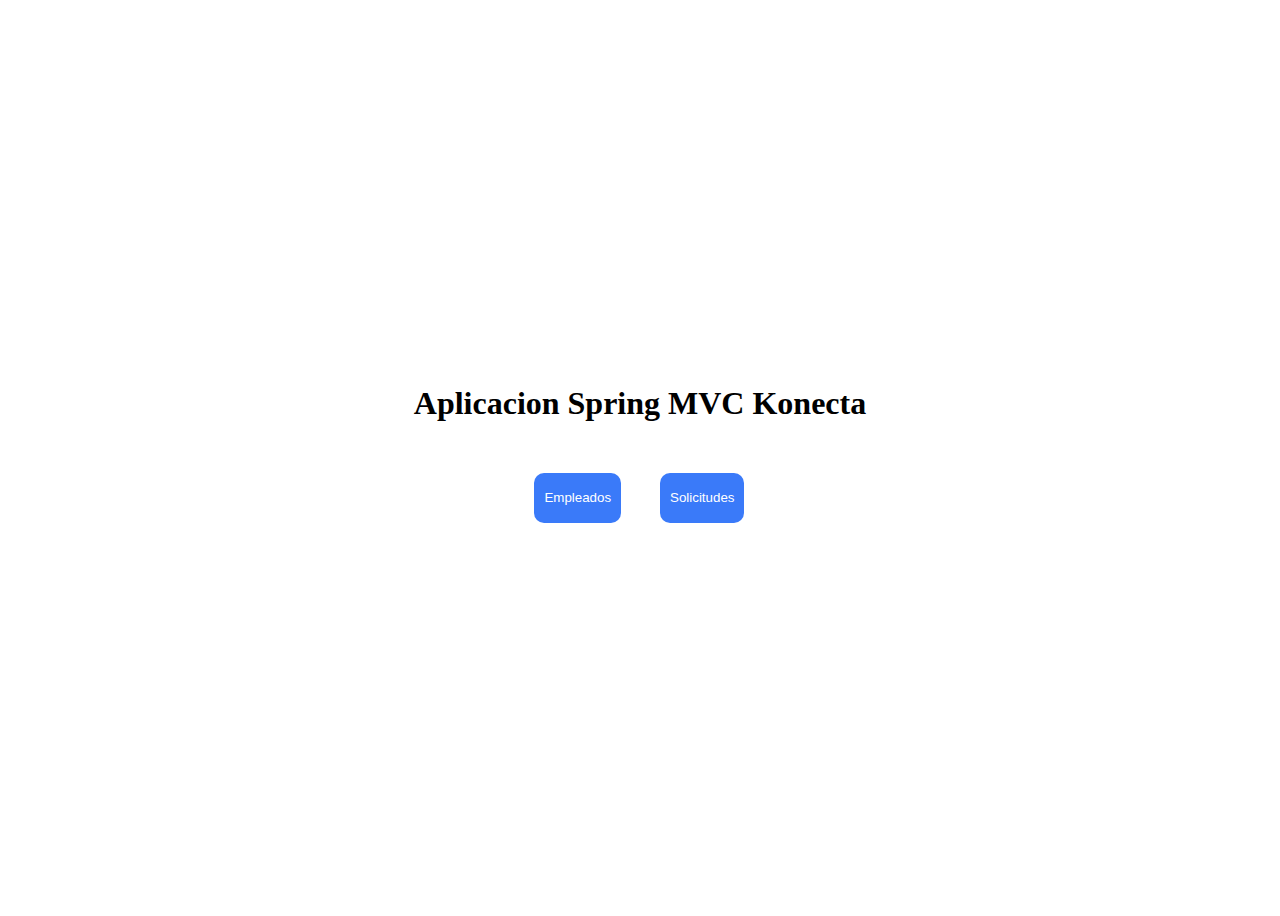
<file: target/classes/static/index.html>
<!DOCTYPE html>
<html lang="es">
  <head>
    <title></title>
    <meta charset="UTF-8" />
    <meta name="viewport" content="width=device-width, initial-scale=1" />
    <link
      rel="stylesheet"
      type="text/css"
      media="screen"
      href="css/styles.css"
    />
  </head>
  <body>
    <div class="container">
      <header class="title">
        <h1>Aplicacion Spring MVC Konecta</h1>
      </header>
      <div class="select-entity">
        <a type="button" href="/empleado/ver"><button>Empleados</button></a>
        <a type="button" href="/solicitud/ver"><button>Solicitudes</button></a>
      </div>
    </div>
  </body>
</html>
</file>
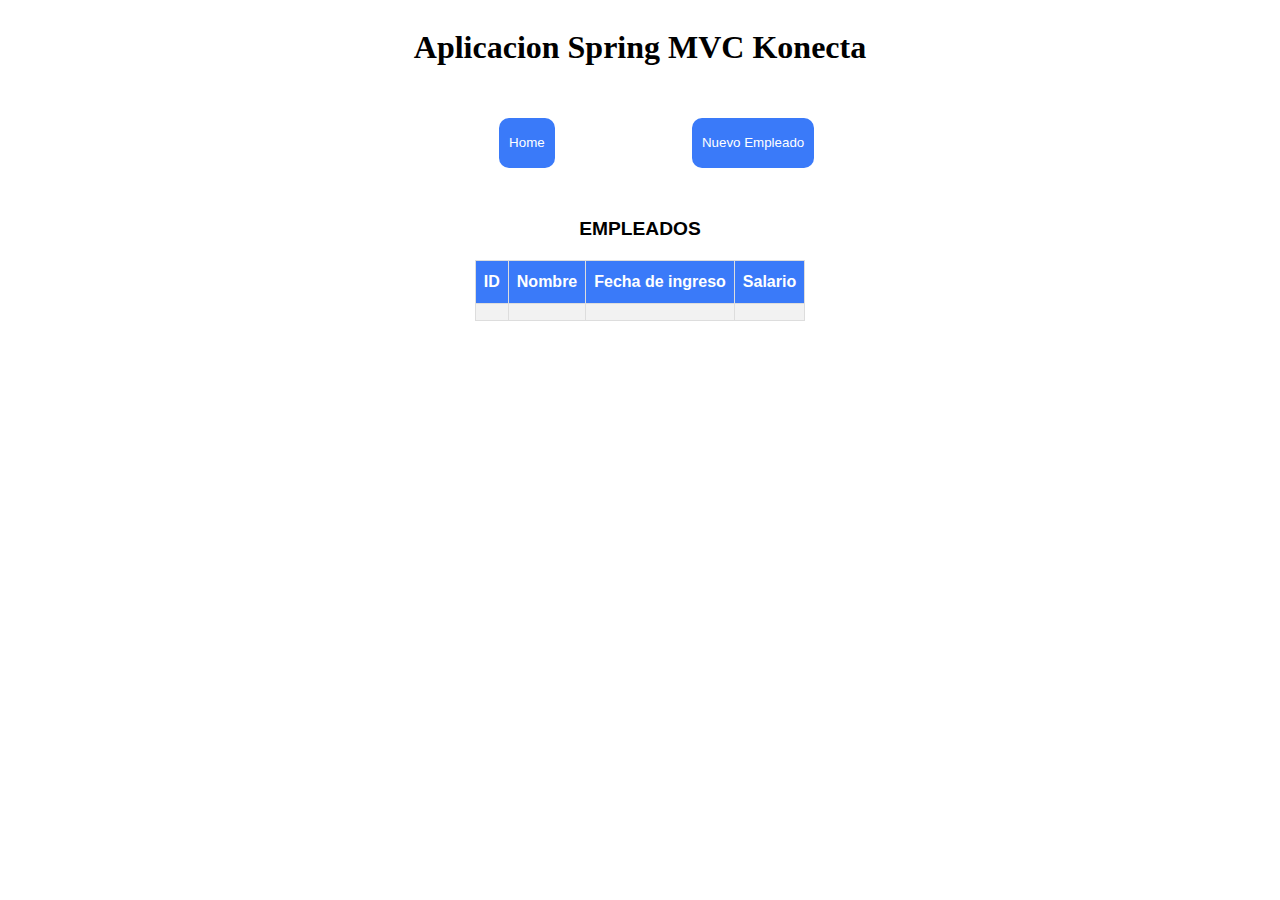
<file: target/classes/templates/empleado.html>
<!DOCTYPE html>
<html lang="es">
  <head>
    <title>Empleados</title>
    <meta charset="UTF-8" />
    <meta name="viewport" content="width=device-width, initial-scale=1" />
  </head>
  <body>
    <style>
      body {
        display: flex;
        justify-content: center;
        align-items: center;
        height: 100%;
      }
      .container {
        display: flex;
        flex-direction: column;
        align-items: center;
        justify-content: center;
      }
      .select-entity {
        display: flex;
        justify-content: space-between;
      }
      .select-entity a {
        width: 50%;
        height: 50%;
        text-align: center;
        justify-content: center;
      }
      .select-entity button {
        width: fit-content;
        background-color: rgb(58, 122, 249);
        color: #ffffff;
        border-radius: 10px;
        margin: 30px 20px;
        height: 50px;
        padding: 10px;
        border: 1px transparent;
      }

      .select-entity button:hover {
        background-color: rgb(58, 249, 166);
        color: #ffffff;
      }
      caption {
        font-size: larger;
        font-weight: 700;
        text-transform: uppercase;
        margin: 20px;
      }
      .tabla {
        font-family: Arial, Helvetica, sans-serif;
        border-collapse: collapse;
      }

      .tabla td,
      .tabla th {
        border: 1px solid #ddd;
        padding: 8px;
      }

      .tabla tr:nth-child(even) {
        background-color: #f2f2f2;
      }

      .tabla tr:hover {
        background-color: #ddd;
      }

      .tabla th {
        padding-top: 12px;
        padding-bottom: 12px;
        text-align: left;
        background-color: rgb(58, 122, 249);
        color: white;
      }
    </style>
    <div class="container">
      <header class="title">
        <h1>Aplicacion Spring MVC Konecta</h1>
        <div class="select-entity">
          <a type="button" href="/"><button>Home</button></a>
          <a type="button" href="/empleado/nuevoempleado"
            ><button>Nuevo Empleado</button></a
          >
        </div>
      </header>
      <table class="tabla" id="tabla-empleados">
        <caption>
          Empleados
        </caption>
        <tr>
          <th>ID</th>
          <th>Nombre</th>
          <th>Fecha de ingreso</th>
          <th>Salario</th>
        </tr>
        <tr th:each="empleado: ${listaEmpleados}">
          <td th:text="${empleado.id}"></td>
          <td th:text="${empleado.nombre}"></td>
          <td th:text="${empleado.fechaIngreso}"></td>
          <td th:text="${empleado.salario}"></td>
        </tr>
      </table>
    </div>
  </body>
</html>
</file>
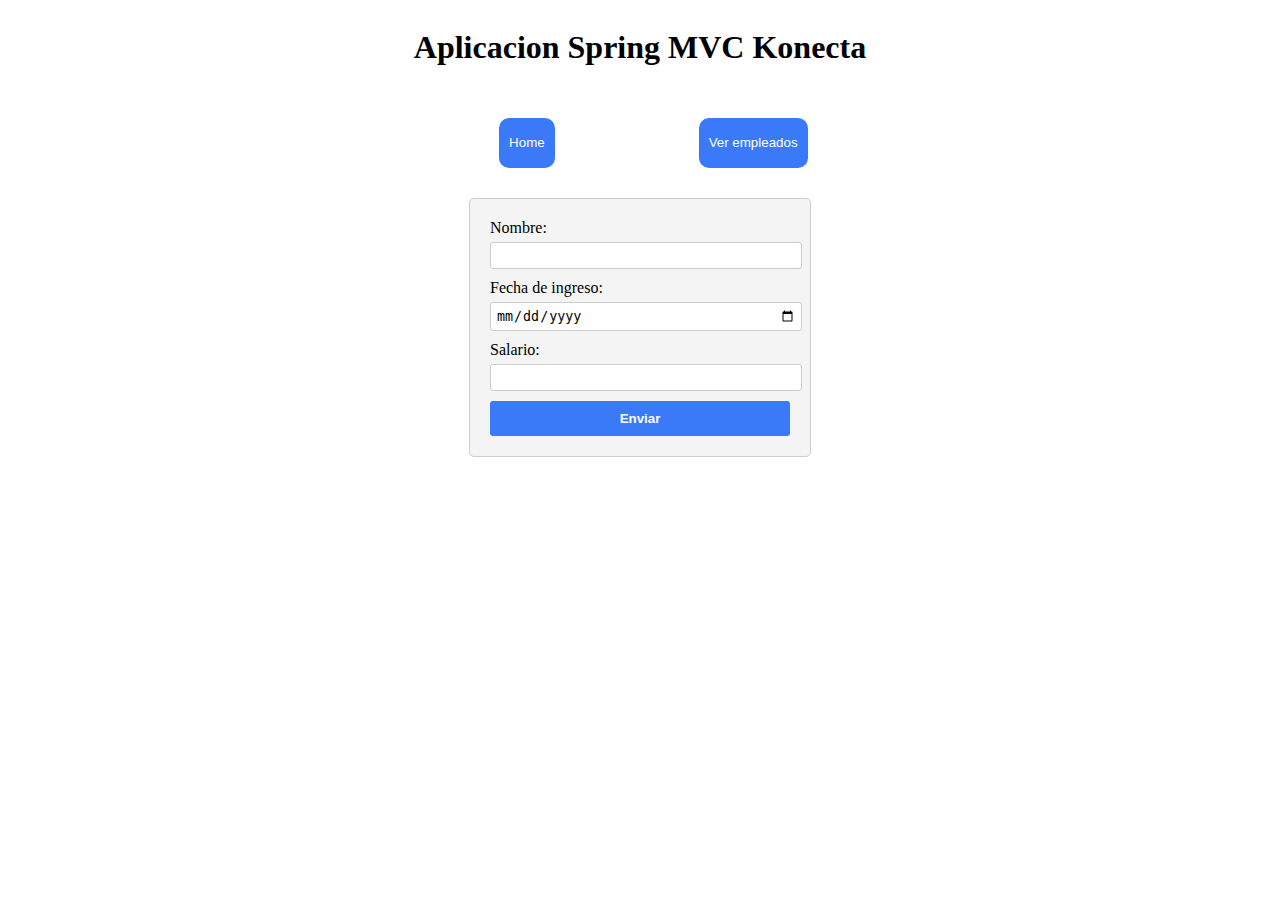
<file: target/classes/templates/empleadoForm.html>
<!DOCTYPE html>
<html lang="es">
  <head>
    <title>Crear nuevo empleado</title>
    <meta charset="UTF-8" />
    <meta name="viewport" content="width=device-width, initial-scale=1" />
  </head>
  <body>
    <style>
      body {
        display: flex;
        justify-content: center;
        align-items: center;
        height: 100%;
      }
      .container {
        display: flex;
        flex-direction: column;
        align-items: center;
        justify-content: center;
      }
      .select-entity {
        display: flex;
        justify-content: space-between;
      }
      .select-entity a {
        width: 50%;
        height: 50%;
        text-align: center;
        justify-content: center;
      }
      .select-entity button {
        width: fit-content;
        background-color: rgb(58, 122, 249);
        color: #ffffff;
        border-radius: 10px;
        margin: 30px 20px;
        height: 50px;
        padding: 10px;
        border: 1px transparent;
      }

      .select-entity button:hover {
        background-color: rgb(58, 249, 166);
        color: #ffffff;
      }

      form {
        width: 300px;
        padding: 20px;
        border: 1px solid #ccc;
        border-radius: 5px;
        background-color: #f4f4f4;
      }

      .form-group {
        margin-bottom: 10px;
      }

      label {
        display: block;
        margin-bottom: 5px;
      }

      input[type="text"],
      input[type="number"],
      input[type="date"] {
        width: 100%;
        padding: 5px;
        border-radius: 3px;
        border: 1px solid #ccc;
      }

      input[type="submit"] {
        width: 100%;
        padding: 10px;
        border-radius: 3px;
        border: none;
        background-color: rgb(58, 122, 249);
        color: #fff;
        font-weight: bold;
      }
      input[type="submit"]:hover {
        background-color: rgb(58, 249, 166);
      }
    </style>
    <div class="container">
      <header class="title">
        <h1>Aplicacion Spring MVC Konecta</h1>
        <div class="select-entity">
          <a type="button" href="/"><button>Home</button></a>
          <a type="button" href="/empleado/ver"
            ><button>Ver empleados</button></a
          >
        </div>
      </header>
      <form
        th:action="@{/empleado/guardar}"
        method="post"
        th:object="${empleadoForm}"
      >
        <div class="form-group">
          <label for="nombre">Nombre:</label>
          <input
            type="text"
            id="nombre"
            name="nombre"
            th:field="*{empleado.nombre}"
            size="50"
            required
          />
        </div>
        <div class="form-group">
          <label for="fecha">Fecha de ingreso:</label>
          <input
            type="date"
            id="fecha"
            name="fecha"
            th:field="*{empleado.fechaIngreso}"
            required
          />
        </div>
        <div class="form-group">
          <label for="salario">Salario:</label>
          <input
            type="number"
            id="salario"
            name="salario"
            th:field="*{empleado.salario}"
            required
          />
        </div>
        <input type="submit" value="Enviar" />
      </form>
    </div>
  </body>
</html>
</file>
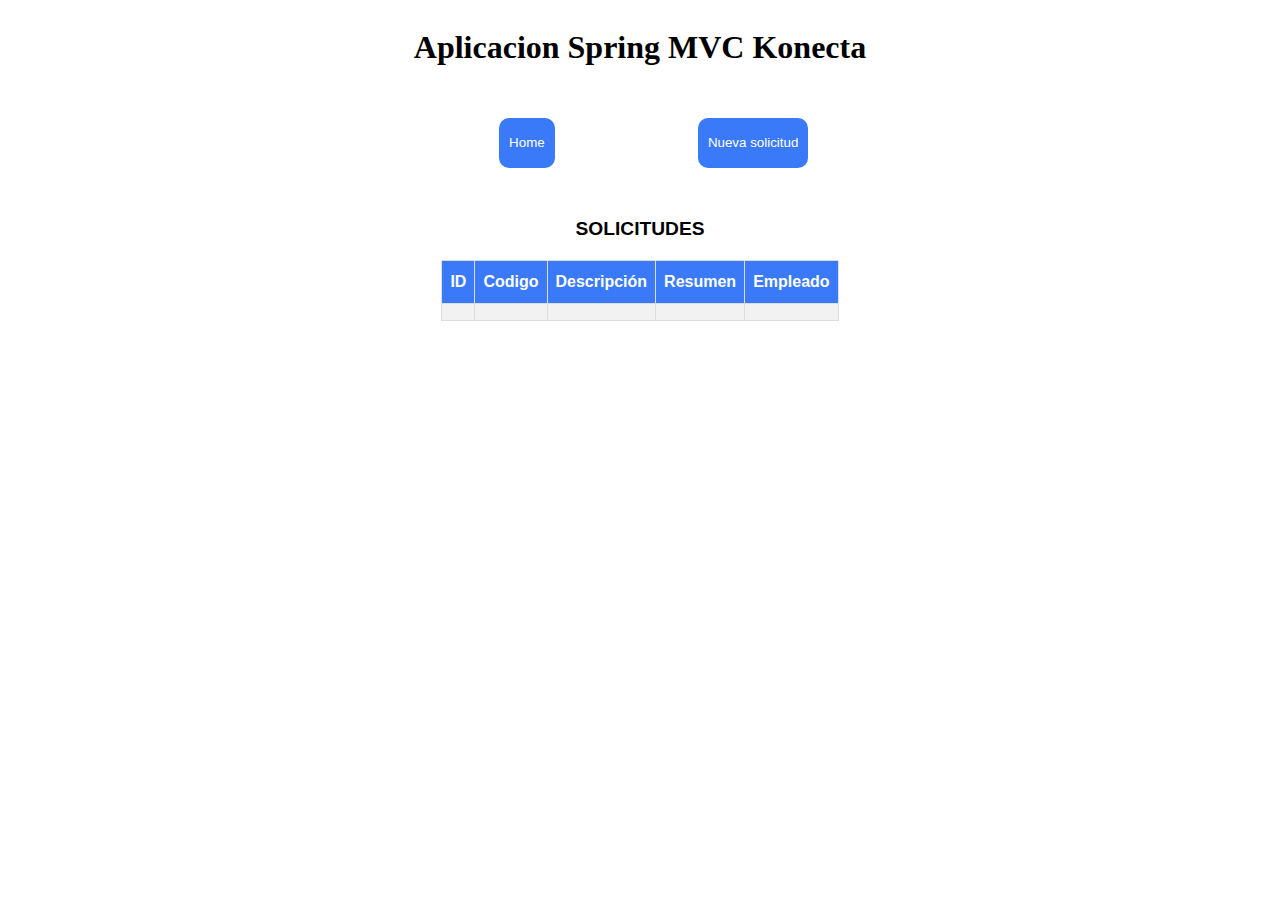
<file: target/classes/templates/solicitud.html>
<!DOCTYPE html>
<html lang="es">
  <head>
    <title>Solicitudes</title>
    <meta charset="UTF-8" />
    <meta name="viewport" content="width=device-width, initial-scale=1" />
  </head>
  <body>
    <style>
      body {
        display: flex;
        justify-content: center;
        align-items: center;
        height: 100%;
      }
      .container {
        display: flex;
        flex-direction: column;
        align-items: center;
        justify-content: center;
      }
      .select-entity {
        display: flex;
        justify-content: space-between;
      }
      .select-entity a {
        width: 50%;
        height: 50%;
        text-align: center;
        justify-content: center;
      }
      .select-entity button {
        width: fit-content;
        background-color: rgb(58, 122, 249);
        color: #ffffff;
        border-radius: 10px;
        margin: 30px 20px;
        height: 50px;
        padding: 10px;
        border: 1px transparent;
      }

      .select-entity button:hover {
        background-color: rgb(58, 249, 166);
        color: #ffffff;
      }
      caption {
        font-size: larger;
        font-weight: 700;
        text-transform: uppercase;
        margin: 20px;
      }
      .tabla {
        font-family: Arial, Helvetica, sans-serif;
        border-collapse: collapse;
      }

      .tabla td,
      .tabla th {
        border: 1px solid #ddd;
        padding: 8px;
      }

      .tabla tr:nth-child(even) {
        background-color: #f2f2f2;
      }

      .tabla tr:hover {
        background-color: #ddd;
      }

      .tabla th {
        padding-top: 12px;
        padding-bottom: 12px;
        text-align: left;
        background-color: rgb(58, 122, 249);
        color: white;
      }
    </style>
    <div class="container">
      <header class="title">
        <h1>Aplicacion Spring MVC Konecta</h1>
        <div class="select-entity">
          <a type="button" href="/"><button>Home</button></a>
          <a type="button" href="/solicitud/nuevasolicitud"
            ><button>Nueva solicitud</button></a
          >
        </div>
      </header>
      <table class="tabla" id="tabla-solicitudes">
        <caption>
          Solicitudes
        </caption>
        <tr>
          <th>ID</th>
          <th>Codigo</th>
          <th>Descripción</th>
          <th>Resumen</th>
          <th>Empleado</th>
        </tr>
        <tr th:each="solicitud: ${listaSolicitudes}">
          <td th:text="${solicitud.id}"></td>
          <td th:text="${solicitud.codigo}"></td>
          <td th:text="${solicitud.descripcion}"></td>
          <td th:text="${solicitud.resumen}"></td>
          <td th:text="${solicitud.empleado.nombre}"></td>
        </tr>
      </table>
    </div>
  </body>
</html>
</file>
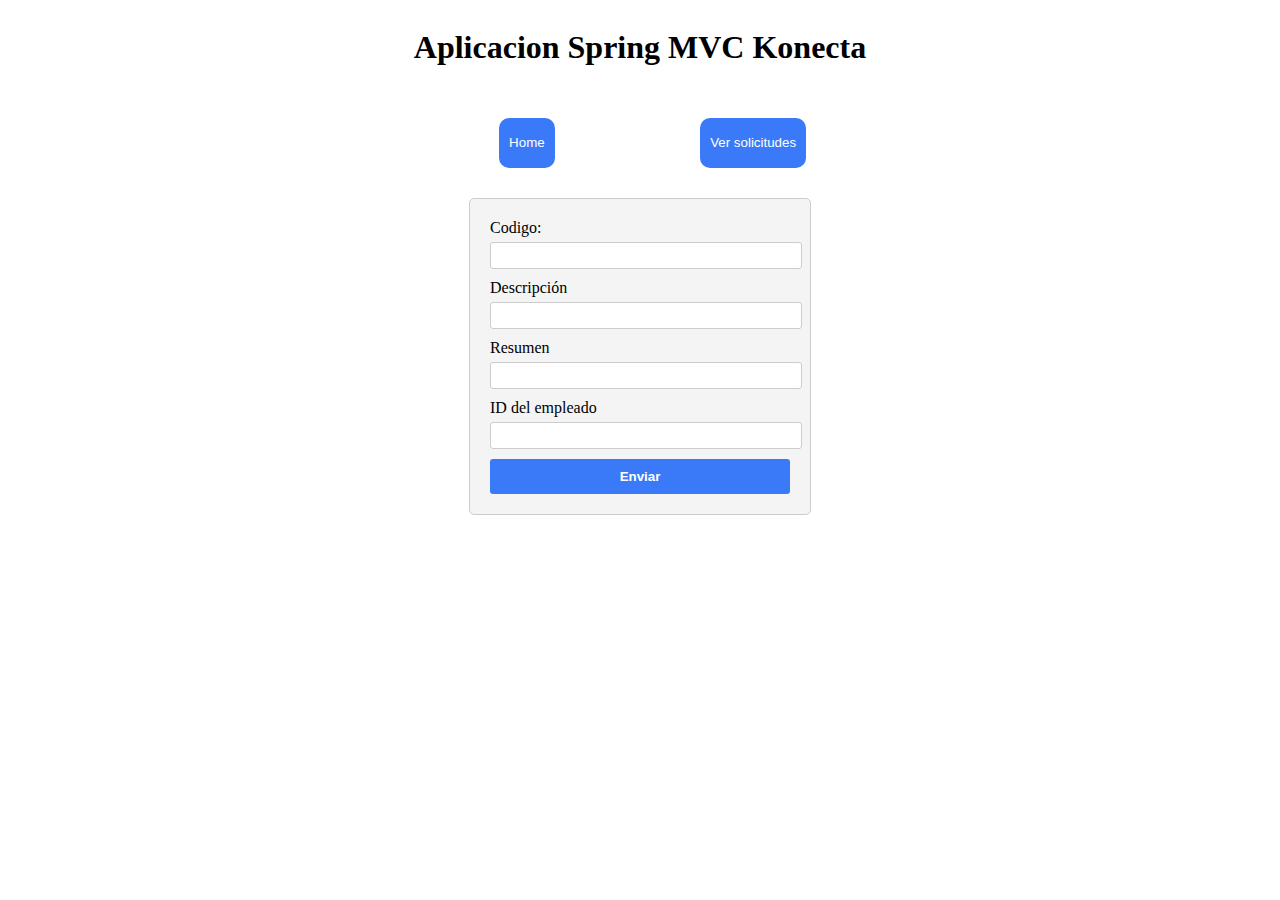
<file: target/classes/templates/solicitudForm.html>
<!DOCTYPE html>
<html lang="es">
  <head>
    <title>Crea nueva solicitud</title>
    <meta charset="UTF-8" />
    <meta name="viewport" content="width=device-width, initial-scale=1" />
  </head>
  <body>
    <style>
           body {
        display: flex;
        justify-content: center;
        align-items: center;
        height: 100%;
      }
      .container {
        display: flex;
        flex-direction: column;
        align-items: center;
        justify-content: center;
      }
      .select-entity {
        display: flex;
        justify-content: space-between;
      }
      .select-entity a {
        width: 50%;
        height: 50%;
        text-align: center;
        justify-content: center;
      }
      .select-entity button {
        width: fit-content;
        background-color: rgb(58, 122, 249);
        color: #ffffff;
        border-radius: 10px;
        margin: 30px 20px;
        height: 50px;
        padding: 10px;
        border: 1px transparent;
      }

      .select-entity button:hover {
        background-color: rgb(58, 249, 166);
        color: #ffffff;
      }

      form {
        width: 300px;
        padding: 20px;
        border: 1px solid #ccc;
        border-radius: 5px;
        background-color: #f4f4f4;
      }

      .form-group {
        margin-bottom: 10px;
      }

      label {
        display: block;
        margin-bottom: 5px;
      }

      input[type="text"],
      input[type="number"],
      input[type="date"] {
        width: 100%;
        padding: 5px;
        border-radius: 3px;
        border: 1px solid #ccc;
      }

      input[type="submit"] {
        width: 100%;
        padding: 10px;
        border-radius: 3px;
        border: none;
        background-color: rgb(58, 122, 249);
        color: #fff;
        font-weight: bold;
      }
      input[type="submit"]:hover {
        background-color: rgb(58, 249, 166);
      }
    </style>
    <div class="container">
      <header class="title">
        <h1>Aplicacion Spring MVC Konecta</h1>
        <div class="select-entity">
          <a type="button" href="/"><button>Home</button></a>
          <a type="button" href="/solicitud/ver"
            ><button>Ver solicitudes</button></a
          >
        </div>
      </header>
      <form
        th:action="@{/solicitud/guardar}"
        method="post"
        th:object="${solicitudForm}"
      >
        <div class="form-group">
          <label for="codigo">Codigo:</label>
          <input
            type="text"
            id="codigo"
            name="codigo"
            th:field="*{solicitud.codigo}"
            size="50"
            required
          />
        </div>
        <div class="form-group">
          <label for="descripcion">Descripción</label>
          <input
            type="text"
            id="descripcion"
            name="descripcion"
            th:field="*{solicitud.descripcion}"
            required
          />
        </div>
        <div class="form-group">
          <label for="resumen">Resumen</label>
          <input
            type="text"
            id="resumen"
            name="resumen"
            th:field="*{solicitud.resumen}"
            required
          />
        </div>
        <div class="form-group">
          <label for="id_empleado">ID del empleado</label>
          <input
            type="number"
            id="id_empleado"
            name="id_empleado"
            th:field="*{solicitud.empleado}"
            required
          />
        </div>
        <input type="submit" value="Enviar" />
      </form>
    </div>
  </body>
</html>
</file>
<file: target/classes/static/css/styles.css>
body {
  display: flex;
  justify-content: center;
  align-items: center;
  height: 100vh;
}
.container {
  display: flex;
  flex-direction: column;
  align-items: center;
  justify-content: center;
}
.select-entity {
  display: flex;
  justify-content: space-between;
}
.select-entity a {
  width: 50%;
  height: 50%;
}
.select-entity button {
  width: fit-content;
  background-color: rgb(58, 122, 249);
  color: #ffffff;
  border-radius: 10px;
  margin: 30px 20px;
  height: 50px;
  padding: 10px;
  border: 1px transparent;
}

.select-entity button:hover {
  background-color: rgb(58, 249, 166);
  color: #ffffff;
}

.tabla {
  font-family: Arial, Helvetica, sans-serif;
  border-collapse: collapse;
}

.tabla td,
.tabla th {
  border: 1px solid #ddd;
  padding: 8px;
}

.tabla tr:nth-child(even) {
  background-color: #f2f2f2;
}

.tabla tr:hover {
  background-color: #ddd;
}

.tabla th {
  padding-top: 12px;
  padding-bottom: 12px;
  text-align: left;
  background-color: rgb(58, 122, 249);
  color: white;
}


form {
  width: 300px;
  padding: 20px;
  border: 1px solid #ccc;
  border-radius: 5px;
  background-color: #f4f4f4;
}

.form-group {
  margin-bottom: 10px;
}

label {
  display: block;
  margin-bottom: 5px;
}

input[type="text"],
input[type="number"],
input[type="date"] {
  width: 100%;
  padding: 5px;
  border-radius: 3px;
  border: 1px solid #ccc;
}

input[type="submit"] {
  width: 100%;
  padding: 10px;
  border-radius: 3px;
  border: none;
  background-color: #4caf50;
  color: #fff;
  font-weight: bold;
}
</file>
